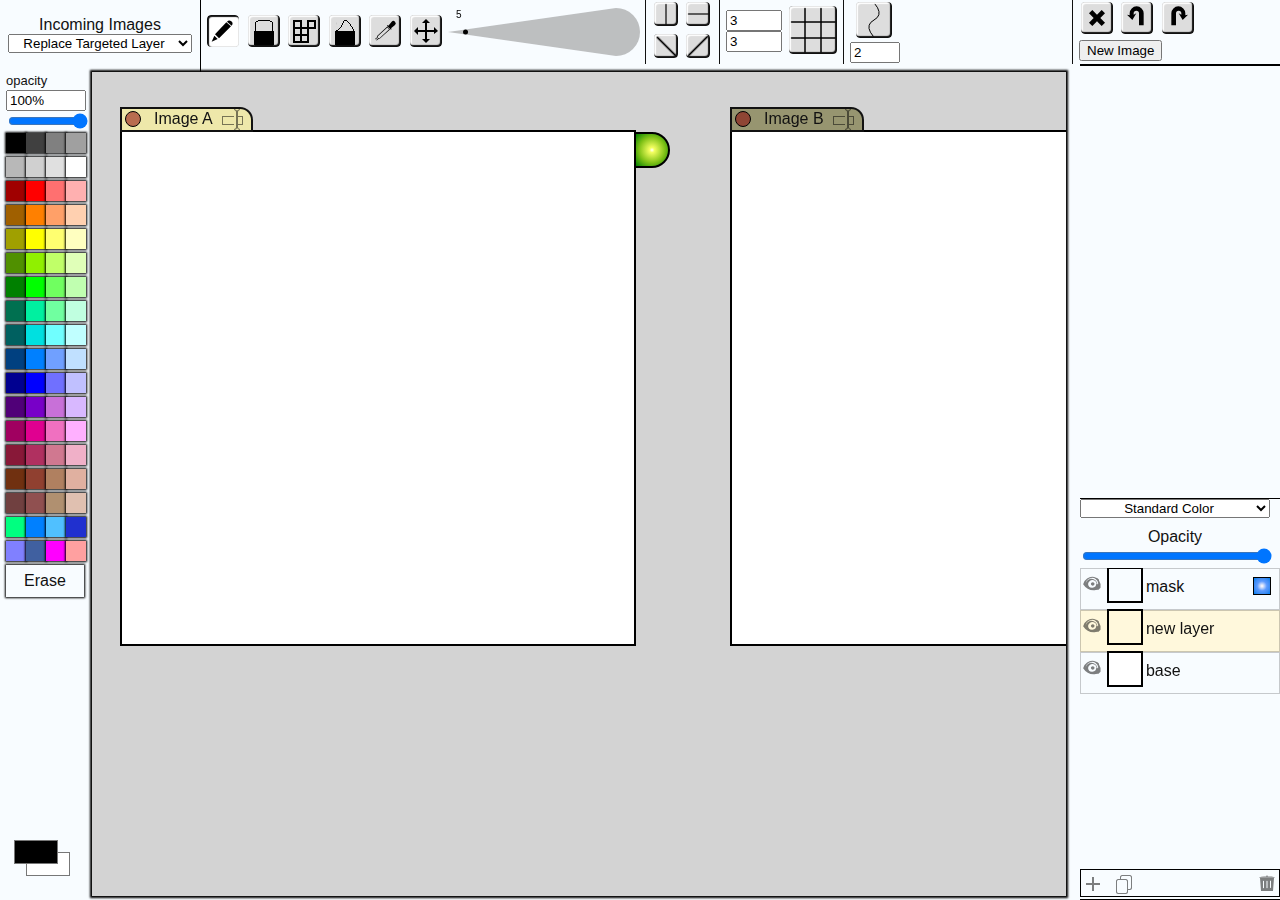
<file: web/page/index.html>
<!DOCTYPE html>
<html lang="en">
<head>
    <meta charset="UTF-8">
    <meta name="viewport" content="width=device-width, initial-scale=1.0">
    <title>ComfyUI Canvas Editor</title>
    <link rel="stylesheet" href="style.css">
    <script src="cash.min.js"></script>
    <script src="support.js"></script>
    <script src="paintTools.js"></script>
    <script src="bspaint.js"></script>
</head>
<body>
  <div class="fillparent">
    <div class="panel noselect">
      <div id="import_control">
        <label for="import_mode">
          Incoming Images
        </label>
        <select id="import_mode">
          <option value="replace_target">Replace Targeted Layer</option>
          <option value="layer">Add layer <small>(if size matches)</small></option>
          <option value="image">Create new Image</option>
          <option value="ignore">Ignore</option>
        </select>
      </div>
      <div id="pen" title="Brush 🇧" class="tool button"></div>
      <div id="eraser" title="Eraser 🇪" class="tool button" style="background-image:url(images/eraser.png);"></div>
      <div id="pixels" title="Pixels 🇿" class="tool button" style="background-image:url(images/pixels.png);"></div>
      <div id="fine_eraser" title="Clear pixels" class="tool button" style="background-image:url(images/fine_eraser.png);"></div>
      <div id="eyedropper" title="Sample color 🇵" class="tool button" ></div>
      <div id="transform" title="Tansform Layer 🇹" class="tool button" ></div>
      <div class="subpanel actions">
        <div id="clear" class="action button" ></div>
        <div id="undo" class="action button" ></div>
        <div id="redo" class="action button" ></div>
        <button id="newImageBtn">New Image</button>

      </div>
    </div>
    <div id="palette" class="noselect">
      <div id="brush_opacity">
      <label for="opacity">opacity</label>
      <input class="percentage" type="text" value="100%">
      <br>
      <input name="opacity" type="range" min="0" max="100" value="100" step="1">
      </div>
      <input id="foreground" type="color" value="#000000">
      <input id="background" type="color" value="#ff00ff">
    </div>
    <div id="workspace" class="background noselect">
    </div>
    <div id="right_panel">
      <div id="command_control" class = "sidepanel_block"> 

      </div>

      <div id="layer_control" class = "sidepanel_block"> 

      </div>
    </div>
  </div>
  

  <div id="newImageModal" class="modal">
    <div class="modal-content">
      <span class="close-button">&times;</span>
      <h2>Create New Image</h2>
      <div>
        <label for="imageWidth">Width:</label>
        <input type="number" id="imageWidth" name="imageWidth" min="1" value="512">
        <br>
        <label for="imageHeight">Height:</label>
        <input type="number" id="imageHeight" name="imageHeight" min="1" value="512">
  
      </div>
      <div>
        <button class="create-button">Create</button>
        <button class="cancel-button">Cancel</button>
      </div>
    </div>
  </div>

  <script src="main.js"></script>
</body>
</html>
</file>
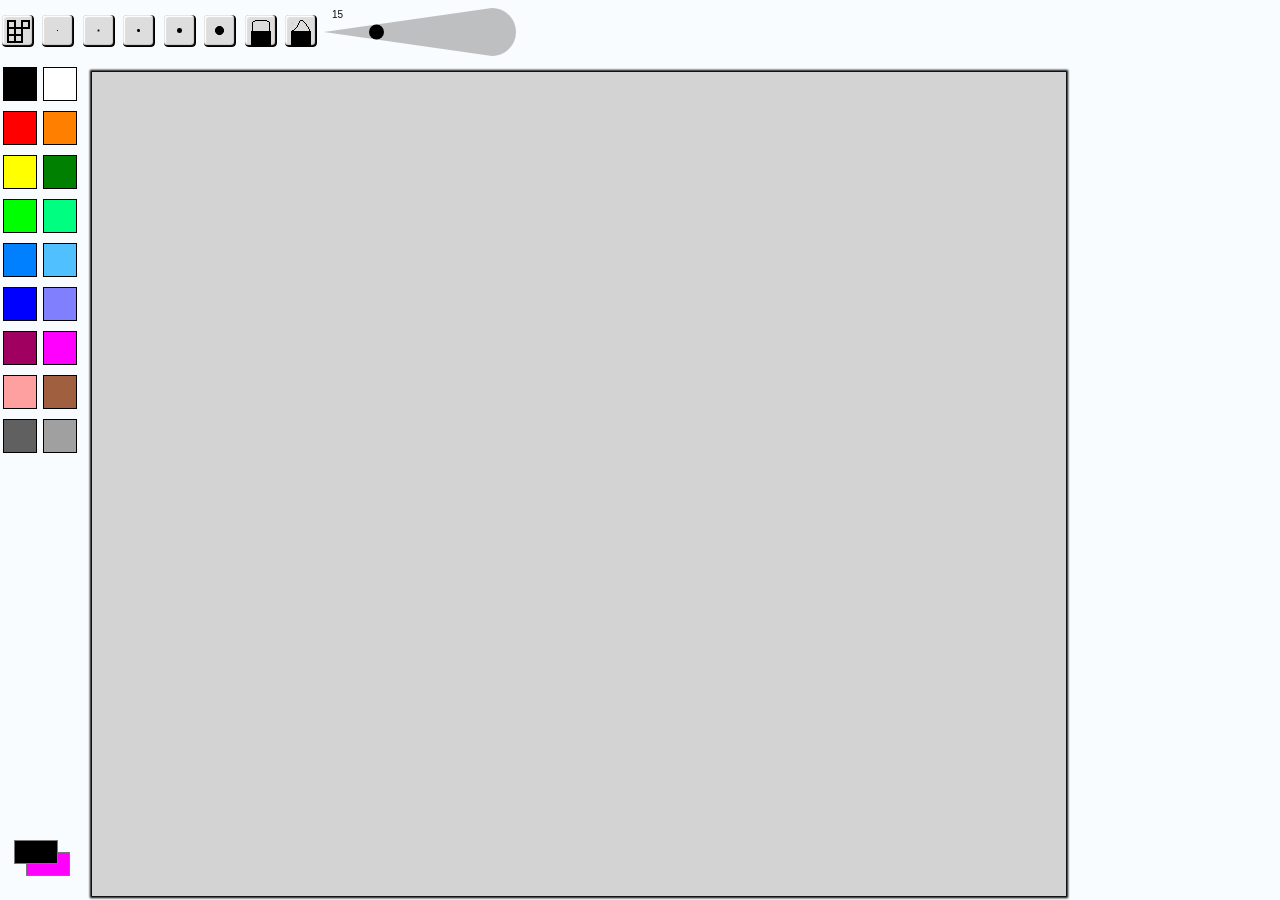
<file: canvas_tab/web/page/index.html>
<!DOCTYPE html>
<html lang="en">
<head>
    <meta charset="UTF-8">
    <meta name="viewport" content="width=device-width, initial-scale=1.0">
    <title>ComfyUI Canvas Editor</title>
    <link rel="stylesheet" href="style.css">
    <script src="cash.min.js"></script>
    <script src="bspaint.js"></script>
</head>
<body>
  <div class="fillparent">
    <div class="panel noselect">
      <div id="pixels" class="pen button" style="background-image:url(images/pixels.png);"></div>
      <div id="tip1" class="pen button" style="background-image:url(images/tip_1.png);"></div>
      <div id="tip2" class="pen button" style="background-image:url(images/tip_2.png);"></div>
      <div id="tip3" class="pen button" style="background-image:url(images/tip_3.png);"></div>
      <div id="tip5" class="pen button" style="background-image:url(images/tip_5.png);"></div>
      <div id="tip9" class="pen button" style="background-image:url(images/tip_9.png);"></div>
      <div id="eraser" class="pen button" style="background-image:url(images/eraser.png);"></div>
      <div id="fine_eraser" class="pen button" style="background-image:url(images/fine_eraser.png);"></div>
    </div>
    <div id="palette" class="noselect">
      <input id="foreground" type="color" value="#000000">
      <input id="background" type="color" value="#ff00ff">
    </div>
    <div id="workspace" class="background noselect">
    </div>
    <div id="image_palette">
    </div>
  </div>
  
  <script src="main.js"></script>
</body>
</html>
</file>
<file: web/page/style.css>
body {
  --top-panel-height : 64px;
  --left-panel-width : 80px;
  --right-panel-width : 210px;

  --label : "image";


  --base-color: #f8fcff;
  --hover-color: #eee;
  --highlight-color: #FFF;
  --content-color : #111;
  --workspace-color: lightgrey;

}

@media (prefers-color-scheme:dark) {

  body{
    --base-color: #333;
    --hover-color: #336;
    --highlight-color: #448;
    --content-color : #ffe;
    --workspace-color: #444;
  }

  .button, .diameter_control, input[type="text"],input[type="number"], select , button, .layer_actions {
    filter: invert(0.8);
  }

  .titlebar {
    color:#000;
  }
}




body {
  margin: 0;
  font-family: sans-serif;

  background: var(--base-color);
  color: var(--content-color);
  width:100vw;
  height:100vh;
}


@media (max-width: 1250px) {
  body  {
    transform-origin: top left;
    transform: scale(0.75);
    width:133vw;
    height:133vh;
    overflow:hidden;
    }
}
canvas {
  display: block;
  box-shadow: 0px 0px 0px 2px #000;
}
.noselect {
-webkit-touch-callout: none;
  -webkit-user-select: none;
   -khtml-user-select: none;
     -moz-user-select: none;
      -ms-user-select: none;
          user-select: none;
        }

.nodrag {
  user-drag: none;
  -webkit-user-drag: none;
}


.panel {
  position: absolute;
  left:0px;
  right:0px;
  top:0px;
  height: var(--top-panel-height);
}

.button {
  transition: all 0.05s;
  display: inline-block;
  border-radius: 4px;
  width:32px;
  height:32px;
  margin:2px;
  background-color : #ddd;
  box-sizing: border-box;
  box-shadow: -1px -1px 1px 1px var(--content-color) inset, 1px 1px 1px 1px var(--highlight-color) inset;
}
.button:hover {
  background-color : #eee; 
}
.button:active {
  background-color : #fff;
  box-shadow: 1px 1px 1px 1px var(--content-color) inset, -1px -1px 1px 1px var(--highlight-color) inset;
}
.button.down {
  background-color : #fff;
  box-shadow: 1px 1px 1px 1px var(--content-color) inset, -1px -1px 1px 1px var(--highlight-color) inset;
}

.tool.button {
  margin-bottom: 9px;
}

svg.tool.button {
  fill:currentColor;
}

#pen.tool.button {
  background-image: url("data:image/svg+xml,%3Csvg xmlns='http://www.w3.org/2000/svg' viewBox='0 0 48 48'%3E%3Cpath d='M18 35 12 29 29 11 36 17ZM37 16 30 10A1 1 0 0137 16M16 36 7 40 11 31Z'/%3E%3C/svg%3E");
}

#undo.action.button {
  background-image: url("data:image/svg+xml,%3Csvg xmlns='http://www.w3.org/2000/svg' viewBox='0 0 48 48'%3E%3Cpath d='M27 35V17A1 1 0 0019 17V19L23 17 17 27 9 19 13 20V17A1 1 0 0134 17V35Z'/%3E%3C/svg%3E");
}

#redo.action.button {
  background-image: url("data:image/svg+xml,%3Csvg xmlns='http://www.w3.org/2000/svg' viewBox='0 0 48 48'%3E%3Cpath d='M21 35V17A1 1 90 0129 17V19L25 17 31 27 39 19 35 20V17A1 1 90 0014 17V35Z'/%3E%3C/svg%3E");
}

#eyedropper.tool.button {
  background-image: url("data:image/svg+xml,%3Csvg xmlns='http://www.w3.org/2000/svg' viewBox='0 0 48 48'%3E%3Cpath d='M34 10A1 1 90 0139 15L34 19 33 20 34 21 33 22 27 16 28 15 29 16 30 15ZM27.4 17.4 12.1 31.4 12.1 33.3 9.3 35.7 9.5 36.9 13.2 33.7 13.2 31.7 27.5 18.9 30.2 21.5 16.1 34.4 14.1 34.6 10.5 37.7 12 37.9 14.6 35.5 16.4 35.4 31.5 21.7'/%3E%3C/svg%3E");
}

#transform.tool.button {
  background-image: url("data:image/svg+xml,%3Csvg xmlns='http://www.w3.org/2000/svg' viewBox='-2 -2 32 32'%3E%3Cpath d='m14 2 4 4h-3v7h7v-3l4 4-4 3v-2h-7v7h3l-4 4-4-4h3v-7h-7v3l-4-4 4-4v3h7v-7h-3z'/%3E%3C/svg%3E");
}



#clear.action.button {
  background-image: url("data:image/svg+xml,%3Csvg xmlns='http://www.w3.org/2000/svg' viewBox='0 0 48 48'%3E%3Cpath d='M19 24 12 17 17 12 24 19 31 12 36 17 29 24 36 31 31 36 24 29 17 36 12 31'/%3E%3C/svg%3E");
}




.subpanel {
  display: inline-block;
  border-left: 1px solid var(--content-color);
  padding-left: 6px;
  height: var(--top-panel-height);
  vertical-align: top;
  box-sizing:border-box;
}

.subpanel.actions {
  position:absolute;
  right:0.5em;
  width:200px;
}
.subpanel input {
  display:block;
}

.subpanel.simple_mirrors {
  width:70px;
}

.subpanel.grid_mirrors>span {
  height: var(--top-panel-height);
  vertical-align: top;
  padding-top: 10px;
}


.mirror.button {
  width:24px;
  height:24px;
}

.mirror.button#mirror_y {
  background-image: linear-gradient(to bottom, #0000 45%, #000f 50%, #0000 55%);
}

.mirror.button#mirror_x {
  background-image: linear-gradient(to right, #0000 45%, #000f 50%, #0000 55%);
}

.mirror.button#mirror_tlbr {
  background-image: linear-gradient(to right top, #0000 45%, #000f 50%, #0000 55%);
}

.mirror.button#mirror_trbl {
  background-image: linear-gradient(to right bottom, #0000 45%, #000f 50%, #0000 55%);
}

.mirror.button#mirror_grid {
  width: 48px;
  height: 48px;
  margin-top: 6px;
}

.subpanel.rotational_mirrors {
  width: 55px;
  text-align:center;
}

.mirror.button#mirror_rotational {
  width: 36px;
  height: 36px;
  margin-bottom:0;
}

.subpanel.rotational_mirrors input {
  width: 42px;
}



#palette {
  position:absolute;
  left:0px;
  top:var(--top-panel-height);
  width:var(--left-panel-width);
  bottom:0px;
  line-height: 19px;
  padding:6px;
}
.paletteentry {
    width :20px;
    height :20px;
    display:inline-block;
    margin : 0px;
    box-shadow:0px 0px 2px 1px black;
}

.paletteentry.erase {
  width: 78px;
  height:32px;
  text-align: center;
  line-height: 32px;

}

#workspace{
  position:absolute;
  
  left: calc( var(--left-panel-width) + 8px);
  right: calc( var(--right-panel-width));
  top: calc( var(--top-panel-height) + 4px);
  bottom:0px;
  overflow:hidden;
  background-color:var(--workspace-color);
  margin: 4px;
  box-shadow: 0px 0px 2px 2px black;
}
.pic {
  cursor:crosshair;
  background-color:var(--base-color);
  background-image: linear-gradient(rgba(32,100,150,.05), transparent 2px),
  linear-gradient(90deg, rgba(32,100,150,.05) 2px, transparent 2px),
  linear-gradient(rgba(32,100,150,.1) 1px, transparent 1px),
  linear-gradient(90deg, rgba(32,100,150,.1) 1px, transparent 1px);
  background-size:100px 100px, 100px 100px, 20px 20px, 20px 20px;
  background-position:-2px -2px, -2px -2px, -1px -1px, -1px -1px;

  transition: transform 0.5s;

  position:absolute;
  margin: auto;
  left:0px;
  top:0px;
  image-rendering:pixelated;
  image-rendering:-moz-crisp-edges;
  transform : scale(2,2);
  transition: transform 0.15s;

  transform-origin: top left;
  transform: translate(var(--translateX),var(--translateY))  scale(var(--scalefactor) )
}


input[type="color"] {
  width:48px;
  height:32px;
  padding:0px;
  background:none;
  border:none;
  outline:none;
}

#brush_opacity {
  width:100%;
  padding:0;
  margin:0;
  position:relative;
}
#brush_opacity input {
  width:100%;
  box-sizing:border-box;
}
#brush_opacity label{
  font-size:small;
}
#brush_opacity output{
  font-size:small;
}

#foreground {
  position: absolute;
  bottom : 32px;
  left : 12px;
  z-index : 1;
}
#background {
  position: absolute;
  bottom : 20px;
  left : 24px;
}
#global_overlay {
  z-index: 1111;
}

.fillparent {
  position:absolute;
  bottom:0px;
  top:0px;
  left:0px;
  right:0px;
}
#save {
  position:absolute;
  top:0px;
  bottom:0px;
  right:0px;
}
.pic>.eventoverlay {
  transform: translate(-0.5px,-0.5px);
}

.pic .titlebar {
  position: absolute;
  height: 20px;
  display: inline-block;
  top: -23px;
  transform-origin: left;
  background-color: rgb(151, 149, 112);
  border-radius: 0 11px 0 0;
  padding-top: 1px;
  padding-left: 32px;
  padding-right: 38px;
  box-shadow: 0px 0px 0px 2px;
  font-family: sans-serif;
}

.pic .titlebar.renaming {
  padding-right: 8px;
}

.pic .titlebar.renaming .renamebutton {
  display:none;
}

.pic[data-z="100"] .titlebar {
  background-color: palegoldenrod;
}

.pic .closebutton {
  position: absolute;
  top: 2px;
  left: 3px;
  width: 16px;
  height: 16px;
  background: #8008;
  border-radius: 16px;
  box-sizing: border-box;
  border: 1px solid black;
  cursor: default;
}

.pic .closebutton:hover {
  background: #f33f;
}

.pic .closebutton:active {
  background: #f00f;
  border: 3px solid black;

}
.pic .title input {
  font:inherit;
  border: none;  
  outline-width: 0;
  background-color: #0000;
}

.parameters textarea {
  width : 47%;
  height :4em;
  display: inline-block;
  border-top :16px solid #aa42;
  height: 100%;
}

.pic .renamebutton {
  position: absolute;
  top: 0px;
  right: 8px;
  width:24px;
  height:24px;
  box-sizing: border-box;
  background-image: url("data:image/svg+xml,%3Csvg xmlns='http://www.w3.org/2000/svg' viewBox='0 0 24 24'%3E%3Cpath d='m3 7h12 0v1h-11v7h11v1h-12zm14-4v15c0 1-1 2-2 2v1c1 0 3-1 3-2 1 1 2 2 3 2v-1c-1 0-2-1-2-2v-2h5v-9h-5v-4c0-1 1-2 2-2v-1c-1 0-3 1-3 2 0-1-2-2-3-2v1c1 0 2 1 2 2m2 5h4v7h-4z' fill='%2300000080'/%3E%3C/svg%3E");
}

.parameters label {
  margin-left:8px;
  font-family: sans-serif;
  font-size:14px;
  position: absolute;

} 
.parameters {
  z-index:2;
  overflow: visible;
  width: 50%;
  display: inline-block;
  position: absolute;
  right: 0px;
  top: 0px;
}

.diameter_control {
  display:inline-block;
  margin-top: 8px;
  box-shadow: none;
}

.sidebutton {
  width: 32px;
  height: 32px;
  border: 2px solid black;
  position: absolute;
  background-color: green;
  right: -36px;
  top: 0px;
  border-radius: 0px 30px 30px 0px;
}
.sidebutton.output {
  background: radial-gradient(ellipse at center, #ffffff 0%,#f4ff60 11%,#f4ff60 11%,#80c217 57%,#008000 100%);
}

#right_panel{
  position: absolute;
  top:var(--top-panel-height);
  width:var(--right-panel-width);
  right:0px;
  bottom:0px;
  width:200px;
  
}

.sidepanel_block {
  position:absolute;
  border-top:1px solid black;
  border-bottom:1px solid black;
  left:0px;
  right:0px;
}

#layer_control {
  --control-height :400px;
  bottom:0px;
  height:var(--control-height);
}

.layer_list {
  height:calc(var(--control-height) - 100px);
  overflow-y: auto;
}


.layer-attributes {
  position:relative;
}

#layer_control input,
#layer_control select {
  width:95%;
  text-align:center;
}

#layer_control label {
  width:95%;
  text-align:center;
  display: inline-block;
  padding-top:5px;
  font: 16px sans-serif;
}

#layer_control .thumbnail {
  display:inline-block;
}

#layer_control .layer_name {
  display:inline-block;
  vertical-align: top;
  line-height: 36px;
  width: 60%; 
}

.layer_widget.target .layer_name::before {
  color:red;
  content: "◎";
}

#layer_control .layer_name_input {
  width: 80%; 
  border: none;
  background: none;
  font-size: inherit; 
  color: inherit; 
  line-height: inherit; 
  padding: 0; 
  margin: 0; 
  text-align: left; 
}


#layer_control .visibilitybox {
  display:inline-block;
  content:"Q";
  height : 32px;
  width:24px;
  background-image: url("data:image/svg+xml,%3Csvg xmlns='http://www.w3.org/2000/svg' viewBox='-4 -18 24 32'%3E%3Cpath d='M 0 5 H 15 V -10 H 0 V 5 Z M 2 3 H 2 V -8 H 13 V 3 Z' fill='%2300000080'/%3E%3C/svg%3E");
}

#layer_control .visibilitybox.showing {
  background-image: url("data:image/svg+xml,%3Csvg xmlns='http://www.w3.org/2000/svg' viewBox='-11 -13 14 20'%3E%3Cpath d='M 0.4 -0.2 l 1.1 -1.1 a 1.1 1.1 90 0 0 -11.2 -2.2 q 2.9 4.5 7.7 3.7 M -1.8 -4 A 1.1 1.1 90 0 1 -6.7 -3.6 A 1.1 1.1 90 0 1 -1.4 -3.2 M -1 -3.3 A 1.1 1.1 90 0 0 -8.2 -3.2 A 1.1 1.1 90 0 1 -0.5 -4 M -3 -3 A 1.1 1.1 90 1 0 -3.2 -2.8 z' fill='%2300000080'/%3E%3C/svg%3E");
}

#layer_control .layer_widget {
  height: 40px;
  border: 1px solid #0003;
  position:relative;

}

#layer_control .checkbox {
  width: 16px;
  height: 16px;
  border: 1px solid black;
  display: inline-block;
  position: absolute;
  top: 8px;
  right: 8px;
}
#layer_control .checkbox.checked {
  background: radial-gradient(ellipse at center, #ffffff 0%,#e0e6f9 11%,#5b9aff 43%,#3d8cf4 70%,#007fef 100%); 
}


#layer_control .layer_list.insert_top {
  border-top:3px solid red;
}

#layer_control .layer_widget.insert_after {
  border-bottom:3px solid red;
}

.layer_widget.active {
  background: cornsilk;
}

@media (prefers-color-scheme:dark) {
  .layer_widget.active {
    background: #639;
    color:aquamarine;
  }

  .layer_widget.target .layer_name::before {
    color: #f88;
    content: "◎";
  }
  .visibilitybox {
    filter:invert(1);
  } 
}


.layer-attributes .imageLayer {
  height:24px;
}

.layer-attributes .maskLayer {
  display: none;
}

.layer-attributes.mask .imageLayer {
  display: none;
}

.layer-attributes.mask .maskLayer {
  display: block;
  height:24px;
}

.layer_actions {
  position: absolute;
  bottom: 2px;
  border: 1px solid black;
  height: 26px;
  left: 0px;
  right: 0px;
}
.layer_actions .remove_layer {
  position:absolute;

  width:24px;
  height:24px;
  right:0px;
  bottom:0px;
  box-sizing: border-box;

  background-image: url("data:image/svg+xml,%3Csvg xmlns='http://www.w3.org/2000/svg' viewBox='-6 -12 24 24'%3E%3Cpath d='M 0 7 L -1 -6 L 13 -6 L 12 7 Z M 3 4 v -7 a 1 1 0 0 0 -1 0 v 7 a 1 1 0 0 0 1 0 Z M 6.5 4 v -7 a 1 1 0 0 0 -1 0 v 7 a 1 1 0 0 0 1 0 Z M 10 3.8 v -7 a 1 1 0 0 0 -1 0 v 7 a 1 1 0 0 0 1 0 m 4 -10 h -16 a 1 0.2 0 0 1 16 0 m -9 -1.3 h 2 a 1 1 0 0 0 -2 0' fill='%2300000080'/%3E%3C/svg%3E");
}

.layer_actions .add_layer {
  position:absolute;

  width:24px;
  height:24px;
  left:0px;
  bottom:0px;
  box-sizing: border-box;

  background: url("data:image/svg+xml,%3Csvg xmlns='http://www.w3.org/2000/svg' viewBox='-12 -12 24 24'%3E%3Cpath d='M -1 7 H 1 V 1 H 7 V -1 H 1 V -7 H -1 V -1 H -7 V 1 H -1' fill='%2300000080'/%3E%3C/svg%3E")
}
               
.layer_actions .duplicate_layer {
  position:absolute;

  width:24px;
  height:24px;
  left:32px;
  bottom:0px;
  box-sizing: border-box;

  background: url("data:image/svg+xml,%3Csvg xmlns='http://www.w3.org/2000/svg' viewBox='0 0 22 24'%3E%3Cpath d='m3 9c0-1 1-2 2-2h8c1 0 2 1 2 2v11c0 1-1 2-2 2h-8c-1 0-2-1-2-2v-11m3-1c-1.5 0-2 .5-2 2v9c0 1.5.5 2 2 2h6c1.5 0 2-.5 2-2v-9c0-1.5-.5-2-2-2zm1-1v-2c0-1 1-2 2-2h8c1 0 2 1 2 2v11c0 1-1 2-2 2h-2v-1h1c1.5 0 2-.5 2-2v-9c0-1.5-.5-2-2-2h-6c-1.5 0-2 .5-2 2v1z' fill='%2300000080'/%3E%3C/svg%3E")
}


input.maskColor {
  display:inline-block;
  position:absolute;
  top: -3px;
  height:28px;
}

#import_control {
  display: inline-block;
  width: 184px;
  padding: 0.5em;
  text-align: center;
  height: var(--top-panel-height);
  vertical-align: top;
  padding-top: 1em;
  border-right: 1px solid black;
}

#import_control select {
  width: 100%;
  text-align: center;
}

.modal {
  z-index:5000;
  display: none; 
  position: fixed;
  left: 0;
  top: 0;
  width: 100%;
  height: 100%;
  overflow: auto;
  background-color: rgba(0, 0, 0, 0.4);

}

.modal h2 {
  margin-top: 10px;
}
.modal-active {
  display:block;
}

.modal-content {
  background-color: var(--base-color);
  color: var(--content-color);
  margin: 15% auto;
  padding: 20px;
  padding-bottom:60px;
  border: 1px solid #888;
  width: 300px;
  position:relative; 
  text-align:center;

}

.close-button {
  color: #aaa;
  position:absolute;
  right:10px;
  top:10px;
  font-size: 28px;
  font-weight: bold;
}

.close-button:hover,
.close-button:focus {
  color: black;
  text-decoration: none;
  cursor: pointer;
}

#newImageModal .cancel-button {
  position: absolute;
  left:10px;
  bottom:10px;
}
#newImageModal .create-button {
  position: absolute;
  right:10px;
  bottom:10px;
}
</file>
<file: canvas_tab/web/page/style.css>
body {
  margin: 0;
  font-family: sans-serif;
  --top-panel-height : 64px;
  --left-panel-width : 80px;
  --right-panel-width : 210px;
  background:#f8fcff;

}
canvas {
  display: block;
  box-shadow: 0px 0px 0px 2px;
}
.noselect {
-webkit-touch-callout: none;
  -webkit-user-select: none;
   -khtml-user-select: none;
     -moz-user-select: none;
      -ms-user-select: none;
          user-select: none;
        }

.nodrag {
  user-drag: none;
  -webkit-user-drag: none;
}


.panel {
  position: absolute;
  left:0px;
  right:0px;
  top:0px;
  height: var(--top-panel-height);
}

.button {
  transition: all 0.05s;
  display: inline-block;
  border-radius: 4px;
  width:32px;
  height:32px;
  margin:2px;
  background-color : #ddd;

  box-shadow: -1px -1px 1px 1px black inset, 1px 1px 1px 1px white inset;
}
.button:hover {
  background-color : #eee;
}
.button:active {
  background-color : white;
  box-shadow: 1px 1px 1px 1px black inset, -1px -1px 1px 1px white inset;
}
.button.down {
  background-color : #FFF;
  box-shadow: 1px 1px 1px 1px black inset, -1px -1px 1px 1px white inset;
}

.pen.button {
  margin-bottom: 9px;
}

#palette {
  position:absolute;
  left:0px;
  top:var(--top-panel-height);
  width:var(--left-panel-width);
  bottom:0px;
}
.paletteentry {
    width :32px;
    height :32px;
    display:inline-block;
    border:1px solid black;
    margin : 3px;
}

#workspace{
  position:absolute;
  
  left: calc( var(--left-panel-width) + 8px);
  right: calc( var(--right-panel-width));
  top: calc( var(--top-panel-height) + 4px);
  bottom:0px;
  overflow:hidden;
  background-color:lightgrey;
  margin: 4px;
  box-shadow: 0px 0px 2px 2px black;
}
.pic {
  cursor:crosshair;
  background-color:White;
  background-image: linear-gradient(rgba(32,100,150,.05), transparent 2px),
  linear-gradient(90deg, rgba(32,100,150,.05) 2px, transparent 2px),
  linear-gradient(rgba(32,100,150,.1) 1px, transparent 1px),
  linear-gradient(90deg, rgba(32,100,150,.1) 1px, transparent 1px);
  background-size:100px 100px, 100px 100px, 20px 20px, 20px 20px;
  background-position:-2px -2px, -2px -2px, -1px -1px, -1px -1px;

  transition: transform 0.5s;

  position:absolute;
  margin: auto;
  left:0px;
  top:0px;
  image-rendering:pixelated;
  image-rendering:-moz-crisp-edges;
  transform : scale(2,2);
  transition: transform 0.15s;

  transform-origin: top left;
  transform: translate(var(--translateX),var(--translateY))  scale(var(--scalefactor) )
}

input[type="color"] {
  width:48px;
  height:32px;
  padding:0px;
  background:none;
  border:none;
  outline:none;
}
#foreground {
  position: absolute;
  bottom : 32px;
  left : 12px;
  z-index : 1;
}
#background {
  position: absolute;
  bottom : 20px;
  left : 24px;
}
#global_overlay {
  z-index: 1111;
}

.fillparent {
  position:absolute;
  bottom:0px;
  top:0px;
  left:0px;
  right:0px;
}
#save {
  position:absolute;
  top:0px;
  bottom:0px;
  right:0px;
}
.pic>.eventoverlay {
  transform: translate(-0.5px,-0.5px);
}

.pic>.eventoverlay::before {
  content: "label";
  position: absolute;
  height: 19px;
  display: inline-block;
  top: -21px;
  transform-origin: left;
  background-color: palegoldenrod;
  border-radius: 0 11px 0 0;
  padding-left: 8px;
  padding-right: 17px;
  box-shadow: 0px 0px 0px 2px;
  font-family: sans-serif;
}

.pic[data-z="1"]>.eventoverlay::before {
  background-color: orange;
}

.parameters textarea {
  width : 47%;
  height :4em;
  display: inline-block;
  border-top :16px solid #aa42;
  height: 100%;
}

.parameters label {
  margin-left:8px;
  font-family: sans-serif;
  font-size:14px;
  position: absolute;

} 
.parameters {
  z-index:2;
  overflow: visible;
  width: 50%;
  display: inline-block;
  position: absolute;
  right: 0px;
  top: 0px;
}

.diameter_control {
  display:inline-block;
  margin-top: 8px;
  box-shadow: none;
}

.sidebutton {
  width: 32px;
  height: 32px;
  border: 2px solid black;
  position: absolute;
  background-color: green;
  right: -36px;
  top: 0px;
  border-radius: 0px 30px 30px 0px;
}
.sidebutton.output {
  background: radial-gradient(ellipse at center, #ffffff 0%,#f4ff60 11%,#f4ff60 11%,#80c217 57%,#008000 100%);
}

#right_panel{
  position: absolute;
  top:var(--top-panel-height);
  width:var(--right-panel-width);
  right:0px;
  bottom:0px;
  width:200px;
  
}

.sidepanel_block {
  position:absolute;
  border-top:1px solid black;
  border-bottom:1px solid black;
  left:0px;
  right:0px;
}

#layer_control {
  bottom:0px;
  height:400px;
}

.layer-attributes {
  position:relative;
}

#layer_control input,
#layer_control select {
  width:100%;
  text-align:center;
}

#layer_control label {
  width:100%;
  text-align:center;
  display: inline-block;
  padding-top:5px;
  font: 16px sans-serif;
}

#layer_control .thumbnail {
  display:inline-block;
}

#layer_control .layer_name {
  display:inline-block;
  vertical-align: top;
  line-height: 36px;
}

#layer_control .visibilitybox {
  display:inline-block;
  content:"Q";
  height : 32px;
  width:24px;
  background-image: url("data:image/svg+xml,%3Csvg xmlns='http://www.w3.org/2000/svg' viewBox='-4 -18 24 32'%3E%3Cpath d='M 0 5 H 15 V -10 H 0 V 5 Z M 2 3 H 2 V -8 H 13 V 3 Z' fill='%2300000080'/%3E%3C/svg%3E");
}

#layer_control .visibilitybox.showing {
  background-image: url("data:image/svg+xml,%3Csvg xmlns='http://www.w3.org/2000/svg' viewBox='-11 -13 14 20'%3E%3Cpath d='M 0.4 -0.2 l 1.1 -1.1 a 1.1 1.1 90 0 0 -11.2 -2.2 q 2.9 4.5 7.7 3.7 M -1.8 -4 A 1.1 1.1 90 0 1 -6.7 -3.6 A 1.1 1.1 90 0 1 -1.4 -3.2 M -1 -3.3 A 1.1 1.1 90 0 0 -8.2 -3.2 A 1.1 1.1 90 0 1 -0.5 -4 M -3 -3 A 1.1 1.1 90 1 0 -3.2 -2.8 z' fill='%2300000080'/%3E%3C/svg%3E");
}

#layer_control .layer_widget {
  height: 40px;
  border: 1px solid #0003;
  position:relative;

}

#layer_control .checkbox {
  width: 16px;
  height: 16px;
  border: 1px solid black;
  display: inline-block;
  position: absolute;
  top: 8px;
  right: 8px;
}
#layer_control .checkbox.checked {
  background: radial-gradient(ellipse at center, #ffffff 0%,#e0e6f9 11%,#5b9aff 43%,#3d8cf4 70%,#007fef 100%); 
}

.layer_widget.active {
  background: cornsilk;
}


.layer-attributes .imageLayer {
  height:24px;
}

.layer-attributes .maskLayer {
  display: none;
}

.layer-attributes.mask .imageLayer {
  display: none;
}

.layer-attributes.mask .maskLayer {
  display: block;
  height:24px;
}

input.maskColor {
  display:inline-block;
  position:absolute;
  top: -3px;
  height:28px;
}
</file>
